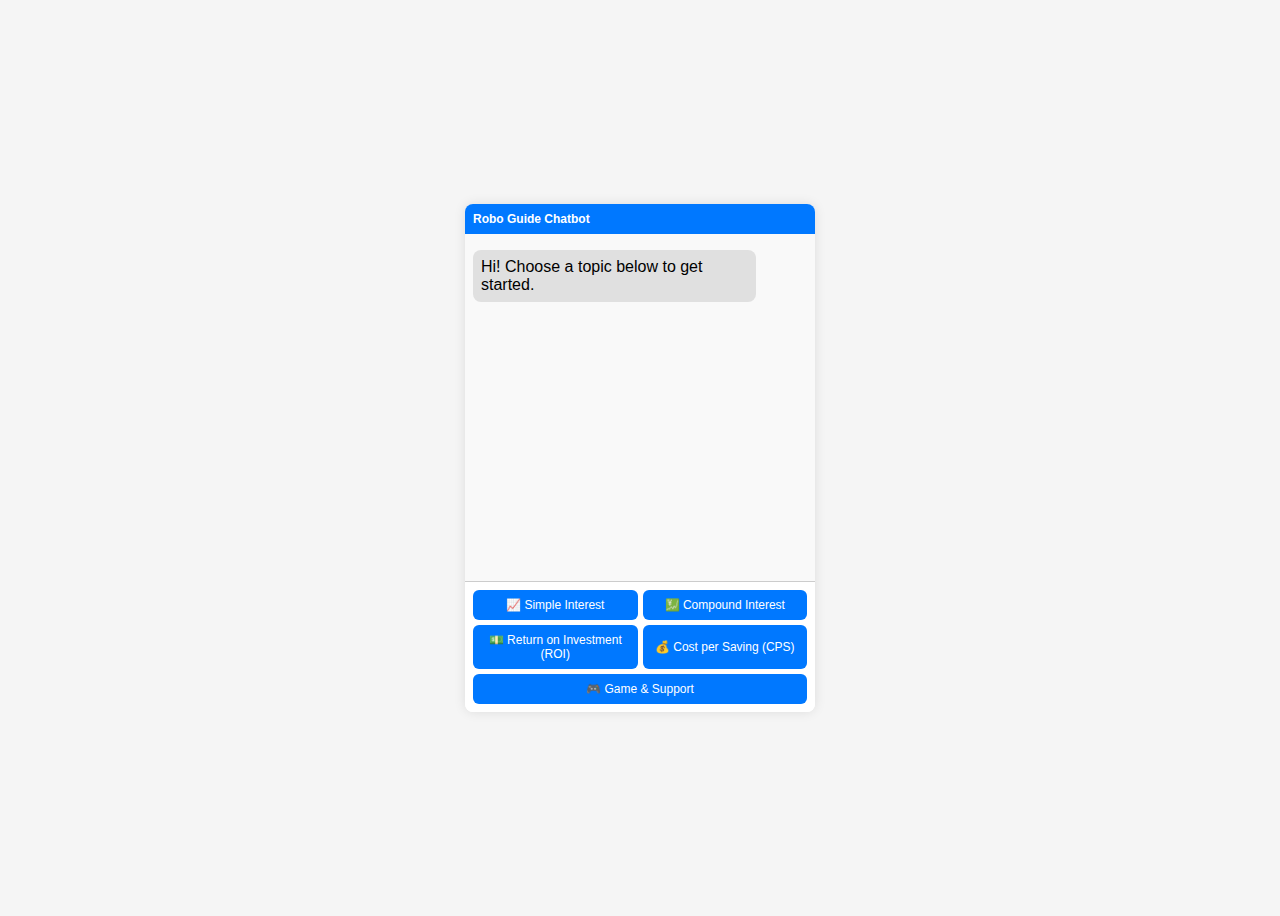
<file: chatbox.html>
<!DOCTYPE html>
<html>
<head>
  <meta charset="UTF-8">
  <title>Robo Guide Chatbot</title>
  <style>
    body {
      font-family: Arial, sans-serif;
      background: #f5f5f5;
      display: flex;
      justify-content: center;
      align-items: center;
      height: 100vh;
    }
    .chat-container {
      width: 350px;
      height: 508px;
      background: white;
      border-radius: 8px;
      display: flex;
      flex-direction: column;
      overflow: hidden;
      box-shadow: 0 0 12px rgba(0,0,0,0.1);
    }
    .chat-header {
      background: #0078ff;
      color: white;
      padding: 8px;
      font-size: 12px;
      font-weight: bold;
    }
    .chat-messages {
      flex: 1;
      padding: 8px;
      overflow-y: auto;
      background: #f9f9f9;
      display: flex;
      flex-direction: column;
    }
    .message {
      margin: 8px 0;
      padding: 8px;
      border-radius: 8px;
      max-width: 80%;
      word-wrap: break-word;
    }
    .message.sent {
      background: #0078ff;
      color: white;
      align-self: flex-end;
    }
    .message.received {
      background: #e0e0e0;
      align-self: flex-start;
    }
    .options {
      display: flex;
      flex-wrap: wrap;
      gap: 5px;
      padding: 8px;
      border-top: 1px solid #ccc;
      background: #fff;
    }
    .options button, .question-button {
      flex: 1 1 calc(50% - 5px);
      background: #0078ff;
      color: white;
      border: none;
      padding: 8px;
      border-radius: 6px;
      cursor: pointer;
      font-size: 12px;
    }
    .options button:hover, .question-button:hover {
      background: #005ec2;
    }
    .question-button {
      margin: 5px 0;
      display: inline-block;
    }
  </style>
</head>
<body>

<div class="chat-container">
  <div class="chat-header">Robo Guide Chatbot</div>
  <div class="chat-messages" id="chatMessages">
    <div class="message received">Hi! Choose a topic below to get started.</div>
  </div>
  <div class="options" id="mainOptions">
    <button onclick="chooseTopic('Simple Interest')">📈 Simple Interest</button>
    <button onclick="chooseTopic('Compound Interest')">💹 Compound Interest</button>
    <button onclick="chooseTopic('Return on Investment (ROI)')">💵 Return on Investment (ROI)</button>
    <button onclick="chooseTopic('Cost per Saving (CPS)')">💰 Cost per Saving (CPS)</button>
    <button onclick="chooseTopic('Game & Support')">🎮 Game & Support</button>
  </div>
</div>

<script>
const topics = {
  "Simple Interest": [
    { q: "What is simple interest?", a: "Simple interest is calculated with: I = P × R × T" },
    { q: "What does P, R, and T mean?", a: "P = Principal, R = Rate, T = Time" },
    { q: "How do I calculate interest?", a: "Multiply principal × rate × time. That gives the interest." },
    { q: "How do I find the principal?", a: "Use: P = I ÷ (R × T)" },
    { q: "What is interest rate?", a: "It’s the percentage used to calculate how much interest grows." }
  ],
  "Compound Interest": [
    { q: "What is compound interest?", a: "Compound interest is interest added to the principal each time it’s calculated." },
    { q: "How is compound interest different from simple interest?", a: "In compound interest, the interest keeps growing on itself. In simple interest, it's always on the original amount." },
    { q: "What is the compound interest formula?", a: "A = P(1 + r/n)^(nt) where A is the total amount." }
  ],
  "Return on Investment (ROI)": [
    { q: "What is ROI?", a: "ROI means Return on Investment (ROI). It shows how much profit you made compared to what you invested." },
    { q: "How to calculate ROI?", a: "ROI = (Gain - Cost) ÷ Cost × 100%" },
    { q: "Why is ROI important?", a: "It helps you compare different investments and make smart choices." }
  ],
  "Cost per Saving (CPS)": [
    { q: "What is CPS?", a: "CPS means Cost per Saving (CPS). It’s how much you spend to achieve a certain saving." },
    { q: "How do I calculate CPS?", a: "CPS = Total Cost ÷ Total Saving" },
    { q: "Why is CPS useful?", a: "It helps you see which methods bring savings for the lowest cost." }
  ],
  "Game & Support": [
    { q: "What is Dreamscape?", a: "It’s an AI math game with fun missions to solve real-life problems." },
    { q: "What is the Bank Mission?", a: "It’s your challenge — solve interest and savings tasks to help Robo Guide." },
    { q: "How do I earn a badge?", a: "Answer questions correctly to collect badge pieces and win!" },
    { q: "I’m stuck", a: "CUSTOM_SHOW_MAIN_TOPICS" },
    { q: "I don’t understand", a: "Try asking me: “How do I calculate interest?” or “What is ROI?”" },
    { q: "Who are you?", a: "I’m Robo — your AI game guide in Dreamscape!" },
    { q: "Can you help me?", a: "Yes! Ask me about interest, savings, ROI or anything in your mission." }
  ]
};

function chooseTopic(topic) {
  const messagesContainer = document.getElementById("chatMessages");
  
  const userMessage = document.createElement("div");
  userMessage.classList.add("message", "sent");
  userMessage.textContent = topic;
  messagesContainer.appendChild(userMessage);
  
  setTimeout(() => {
    const botMessage = document.createElement("div");
    botMessage.classList.add("message", "received");
    botMessage.innerHTML = `Choose a question: <br>`;
    topics[topic].forEach(item => {
      const btn = document.createElement("button");
      btn.classList.add("question-button");
      btn.textContent = item.q;
      btn.onclick = () => {
        if (item.a === "CUSTOM_SHOW_MAIN_TOPICS") {
          selectQuestion(item.q, "CUSTOM_SHOW_MAIN_TOPICS");
        } else {
          selectQuestion(item.q, item.a);
        }
      };
      botMessage.appendChild(btn);
      botMessage.appendChild(document.createElement("br"));
    });
    messagesContainer.appendChild(botMessage);
    messagesContainer.scrollTop = messagesContainer.scrollHeight;
  }, 500);

  messagesContainer.scrollTop = messagesContainer.scrollHeight;
}

function selectQuestion(question, answer) {
  const messagesContainer = document.getElementById("chatMessages");
  
  const userMessage = document.createElement("div");
  userMessage.classList.add("message", "sent");
  userMessage.textContent = question;
  messagesContainer.appendChild(userMessage);
  
  setTimeout(() => {
    if (answer === "CUSTOM_SHOW_MAIN_TOPICS") {
      const botMessage1 = document.createElement("div");
      botMessage1.classList.add("message", "received");
      botMessage1.textContent = "That’s okay! Let’s try breaking down the formula together. What formula do you need?";
      messagesContainer.appendChild(botMessage1);

      showMainTopicButtons();
    } else {
      const botMessage = document.createElement("div");
      botMessage.classList.add("message", "received");
      botMessage.textContent = answer;
      messagesContainer.appendChild(botMessage);
    }
    messagesContainer.scrollTop = messagesContainer.scrollHeight;
  }, 500);

  messagesContainer.scrollTop = messagesContainer.scrollHeight;
}

function showMainTopicButtons() {
  const messagesContainer = document.getElementById("chatMessages");
  
  const botMessage = document.createElement("div");
  botMessage.classList.add("message", "received");
  botMessage.innerHTML = `Choose a topic you need help with: <br>`;
  
  ["Simple Interest", "Compound Interest", "Return on Investment (ROI)", "Cost per Saving (CPS)"].forEach(mainTopic => {
    const btn = document.createElement("button");
    btn.classList.add("question-button");
    btn.textContent = mainTopic;
    btn.onclick = () => chooseTopic(mainTopic);
    botMessage.appendChild(btn);
    botMessage.appendChild(document.createElement("br"));
  });
  
  messagesContainer.appendChild(botMessage);
  messagesContainer.scrollTop = messagesContainer.scrollHeight;
}
</script>

 </body>
</html>
</file>
